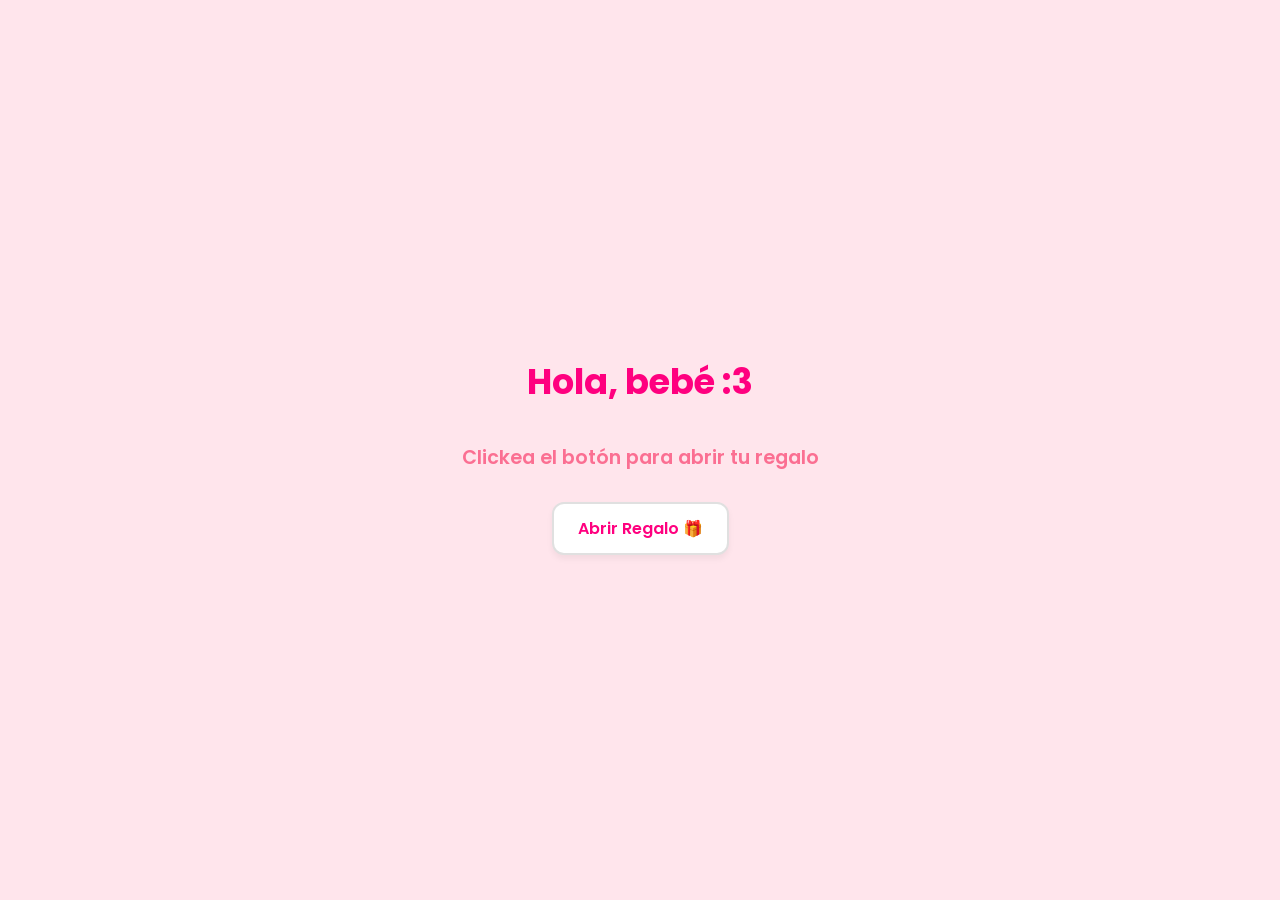
<file: index.html>
<!DOCTYPE html>
<html lang="es">
<head>
    <meta charset="UTF-8">
    <meta name="viewport" content="width=device-width, initial-scale=1.0">
    <title>¡Feliz Cumpleaños!</title>
    <link rel="stylesheet" href="style.css">
    <link rel="icon" type="image/x-icon" href="images/favicon.ico">
</head>
<body>

    <!-- ================= PANTALLA 1: LA CAJA DE REGALO ================= -->
    <section id="pantalla-1" class="pantalla activa">
        <div class="regalo-wrapper">
            <!-- La Caja de Regalo -->
            <div class="caja-container">
                <div class="tapa"></div>
                <div class="cuerpo"></div>
            </div>
            
            <!-- Texto e indicador -->
             <h1 class="saludo">Hola, bebé :3</h1>
            <p class="instruccion">Clickea el botón para abrir tu regalo</p>
            <button class="btn-principal" onclick="irAPantalla2()">Abrir Regalo 🎁</button>
        </div>
    </section>


    <!-- ================= PANTALLA 2: EL CHANTEJE (SÍ / NO) ================= -->
    <section id="pantalla-2" class="pantalla">
        <div class="pregunta-wrapper">
            <h2>¿Segura que quieres abrirlo? </h2>
            
            <div class="botones-contenedor">
                <!-- El botón SÍ que va a crecer -->
                <button id="btn-si" class="btn-si" onclick="irAPantalla3()">Sí</button>
                <!-- El botón NO que activará el truco -->
                <button id="btn-no" class="btn-no" onclick="hacerMasGrande()">No</button>
            </div>
        </div>
    </section>


    <!-- ================= PANTALLA 3: EL BESO (LA SORPRESA) ================= -->
<section id="pantalla-3" class="pantalla">
        <div class="sorpresa-container">
            
            <div class="galeria-gatos">
                <div class="gatos-track">
                    <img src="images/Captura de pantalla 2026-05-25 132021.png" alt="smile">
                    <img src="images/Captura de pantalla 2026-05-25 132014.png" alt="kiss">
                </div>
            </div>

            <div class="munequitas-box">
                <div class="frame frame-1"></div>
                <div class="frame frame-2"></div>
            </div>
            
            <h1 class="texto-cumple">¡Feliz Cumpleaños mi Princesa!</h1>
            <h2 class="mensaje">Aunque llevamos poco tiempo ya sé que quiero pasar toda una y mil <br>eternidades contigo. Me haces muy pero muy feliz. Daré todo de mí para que <br>celebremos tu cumpleaños juntas por muchos años más.</h2>
            <h1 class="heart">.💗💗💗.</h1>
        
        </div>
    </section>

    <!-- JS básico al final para controlar el flujo -->
    <script src="script.js"></script>
</body>
</html>
</file>
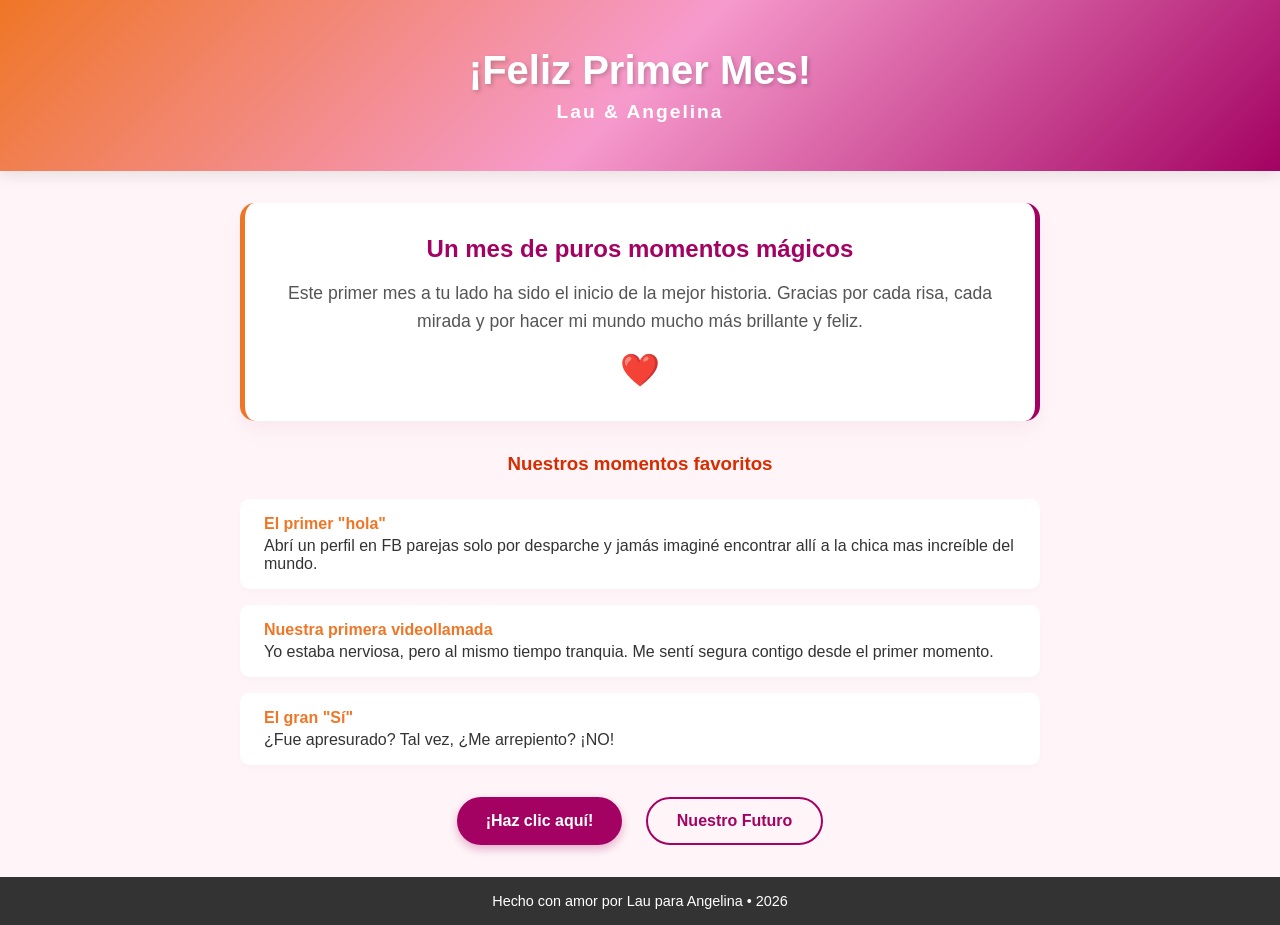
<file: Primer mes/index.html>
<!DOCTYPE html>
<html lang="es">
<head>
    <meta charset="UTF-8">
    <meta name="viewport" content="width=device-width, initial-scale=1.0">
    <title>Nuestro Primer Mes - Lau & Angelina</title>
    <link rel="stylesheet" href="styles.css">
    <link rel="icon" type="image/png" href="Images/favicon.ico">
</head>
<body>

    <header class="header-romantico">
        <h1>¡Feliz Primer Mes!</h1>
        <p class="subtitulo">Lau & Angelina</p>
    </header>

    <main class="contenedor-principal">
        <section class="tarjeta-mensaje">
            <h2>Un mes de puros momentos mágicos</h2>
            <p>Este primer mes a tu lado ha sido el inicio de la mejor historia. Gracias por cada risa, cada mirada y por hacer mi mundo mucho más brillante y feliz.</p>
            <div class="corazon-decorativo">❤️</div>
        </section>

        <section class="linea-tiempo">
            <h3>Nuestros momentos favoritos</h3>
            <div class="lista-momentos">
                <div class="momento">
                    <h4>El primer "hola"</h4>
                    <p>Abrí un perfil en FB parejas solo por desparche y jamás imaginé encontrar allí a la chica mas increíble del mundo.</p>
                </div>
                <div class="momento">
                    <h4>Nuestra primera videollamada</h4>
                    <p>Yo estaba nerviosa, pero al mismo tiempo tranquia. Me sentí segura contigo desde el primer momento.</p>
                </div>
                <div class="momento">
                    <h4>El gran "Sí"</h4>
                    <p>¿Fue apresurado? Tal vez, ¿Me arrepiento? ¡NO!</p>
                </div>
            </div>
        </section>

        <div class="zona-botones">
            <button class="btn-principal" onclick="alert('¡Eres la mejor novia del mundo!')">¡Haz clic aquí!</button>
            <button class="btn-secundario" onclick="congratulations()">Nuestro Futuro</button>
        </div>
    </main>

    <footer class="pie-pagina">
        <p>Hecho con amor por Lau para Angelina • 2026</p>
    </footer>

    <script>
        function congratulations() {
            alert('¡Por muchísimos meses más juntas! <3 ');
        }
    </script>
</body>
</html>
</file>
<file: style.css>
/* Importamos una tipografía linda y moderna */
@import url('https://fonts.googleapis.com/css2?family=Poppins:wght@400;600;700&display=swap');

/* Reset básico para que todo se alinee bien */
* {
    margin: 0;
    padding: 0;
    box-sizing: border-box;
    font-family: 'Poppins', sans-serif;
}

/* Fondo general de la página: Rosado Pastel */
body {
    background-color: #FFE5EC; /* Rosado pastel muy suave */
    color: #FB6F92; /* Rosado más oscuro para las letras */
    min-height: 100vh;
    display: flex;
    justify-content: center;
    align-items: center;
    overflow: hidden; /* Evita scrolls raros en el celular */
}

/* ================= CONTROL DE PANTALLAS ================= */
/* Por defecto, todas las pantallas están ocultas */
.pantalla {
    display: none; 
    width: 100%;
    height: 100vh;
    flex-direction: column;
    justify-content: center;
    align-items: center;
    text-align: center;
    padding: 20px;
}

/* Solo la pantalla que tenga la clase 'activa' se va a mostrar y centrar */
.pantalla.activa {
    display: flex;
}

/* ================= ESTILO DE LOS BOTONES ================= */
button {
    background-color: #FFFFFF; /* Botón blanco */
    color: #FF007F; /* Letras fucsias */
    border: 2px solid #E0E0E0; /* Borde gris claro */
    border-radius: 12px; /* Esquinas redondeadas de 12px */
    padding: 12px 24px;
    font-size: 1rem;
    font-weight: 600;
    cursor: pointer;
    transition: transform 0.2s ease, box-shadow 0.2s ease;
    box-shadow: 0 4px 6px rgba(0, 0, 0, 0.05);
    margin: 10px;
}

/* Pequeño efecto al pasar el mouse por encima */
button:hover {
    transform: translateY(-2px);
    box-shadow: 0 6px 12px rgba(251, 111, 146, 0.2);
}

/* Efecto cuando se hunde el botón */
button:active {
    transform: translateY(0);
}

/* ================= DISEÑO POR PANTALLAS ================= */

/* Pantalla 1: Caja de regalo */
.regalo-wrapper {
    display: flex;
    flex-direction: column;
    align-items: center;
    gap: 20px;
}

.instruccion {
    font-size: 1.2rem;
    font-weight: 600;
    margin-top: 15px;
}

/* Pantalla 2: La pregunta (Sí / No) */
.pregunta-wrapper h2 {
    font-size: 1.8rem;
    margin-bottom: 30px;
    font-weight: 700;
}

.botones-contenedor {
    display: flex;
    justify-content: center;
    align-items: center;
    gap: 15px;
    min-height: 150px; /* Espacio para que el botón SÍ crezca sin mover el diseño */
}

/* Aseguramos que el botón SÍ tenga una transición suave al crecer */
.btn-si {
    transition: transform 0.3s cubic-bezier(0.175, 0.885, 0.32, 1.275);
    z-index: 10; /* Para que al crecer quede por encima de todo */
}

/* Pantalla 3: El Beso */
.sorpresa-container {
    display: flex;
    flex-direction: column;
    align-items: center;
    gap: 20px;
}

.texto-cumple {
    font-size: 2.2rem;
    font-weight: 700;
    color: #FF007F; /* Fucsia para resaltar el final */
    animation: latido 1s infinite alternate;
}

/* Animación extra para el texto final */
@keyframes latido {
    from { transform: scale(1); }
    to { transform: scale(1.05); }
}

/* ================= GALERÍA DE GATOS ANIMADA ================= */
.galeria-gatos {
    width: 320px; /* Ancho de la ventana donde se verán los gatos */
    height: 250px;
    overflow: hidden;
    border: 4px solid #FFFFFF;
    border-radius: 16px;
    box-shadow: 0 8px 16px rgba(251, 111, 146, 0.2);
    background-color: #fff;
    margin-bottom: 10px;
}

.gatos-track {
    display: flex;
    width: calc(320px * 2); /* El ancho total de las 2 fotos juntas (640px) */
    /* Animación: dura 4s en total (2s por foto), usa steps(1) para que cambie de golpe e infinite */
    animation: scrollGatos 2s steps(1) infinite; 
}

.gatos-track img {
    width: 320px; /* Cada foto mide exactamente lo mismo que la ventana */
    height: 250px;
    object-fit: cover; /* Para que las fotos no se deformen */
}

/* Animación corregida para 2 fotos */
@keyframes scrollGatos {
    0%, 49% { transform: translateX(0); }       /* Muestra la primera foto */
    50%, 100% { transform: translateX(-320px); } /* Salta de golpe a la segunda foto */
}

.mensaje {
    font-size: 1rem;
    font-weight: 700;
    color: #FF007F; /* Fucsia para resaltar el final */
    
}
.heart {
    font-size: 2rem;
    font-weight: 700;
    animation: latido 1s steps(16) infinite alternate;
}
.saludo{
        font-size: 2.2rem;
    font-weight: 700;
    color: #FF007F;
    animation: latido 1s steps(16) infinite alternate;
}
</file>
<file: Primer mes/styles.css>
/* Paleta de colores inspirada en la bandera lésbica */
:root {
    --naranja-oscuro: #d52d00;
    --naranja-claro: #ef7627;
    --blanco-puro: #ffffff;
    --rosa-claro: #f69acc;
    --rosa-oscuro: #a30262;
    --fondo-suave: #fff5f8;
}

* {
    margin: 0;
    padding: 0;
    box-sizing: border-box;
    font-family: 'Segoe UI', Tahoma, Geneva, Verdana, sans-serif;
}

body {
    background-color: var(--fondo-suave);
    color: #333;
    display: flex;
    flex-direction: column;
    min-height: 100vh;
    align-items: center;
}

/* Header */
.header-romantico {
    background: linear-gradient(135deg, var(--naranja-claro), var(--rosa-claro), var(--rosa-oscuro));
    color: var(--blanco-puro);
    width: 100%;
    text-align: center;
    padding: 3rem 1rem;
    box-shadow: 0 4px 15px rgba(0,0,0,0.1);
}

.header-romantico h1 {
    font-size: 2.5rem;
    margin-bottom: 0.5rem;
    text-shadow: 2px 2px 4px rgba(0, 0, 0, 0.2);
}

.header-romantico .subtitulo {
    font-size: 1.2rem;
    letter-spacing: 2px;
    font-weight: bold;
}

/* Contenedor */
.contenedor-principal {
    max-width: 800px;
    width: 90%;
    margin: 2rem auto;
    flex: 1;
}

/* Tarjeta de Mensaje */
.tarjeta-mensaje {
    background: var(--blanco-puro);
    border-radius: 15px;
    padding: 2rem;
    text-align: center;
    box-shadow: 0 10px 20px rgba(163, 2, 98, 0.05);
    border-left: 5px solid var(--naranja-claro);
    border-right: 5px solid var(--rosa-oscuro);
    margin-bottom: 2rem;
}

.tarjeta-mensaje h2 {
    color: var(--rosa-oscuro);
    margin-bottom: 1rem;
}

.tarjeta-mensaje p {
    font-size: 1.1rem;
    line-height: 1.6;
    color: #555;
}

.corazon-decorativo {
    font-size: 2rem;
    margin-top: 1rem;
    animation: latido 1.2s infinite;
}

/* Momentos / Línea de tiempo */
.linea-tiempo {
    margin-bottom: 2rem;
}

.linea-tiempo h3 {
    text-align: center;
    color: var(--naranja-oscuro);
    margin-bottom: 1.5rem;
}

.lista-momentos {
    display: grid;
    gap: 1rem;
}

.momento {
    background: var(--blanco-puro);
    padding: 1rem 1.5rem;
    border-radius: 10px;
    box-shadow: 0 4px 6px rgba(0,0,0,0.02);
    transition: transform 0.3s ease;
}

/* Hover para las tarjetas de momentos */
.momento:hover {
    transform: translateY(-5px);
    border-bottom: 3px solid var(--rosa-claro);
}

.momento h4 {
    color: var(--naranja-claro);
    margin-bottom: 0.25rem;
}

/* Botones con efectos Hover */
.zona-botones {
    display: flex;
    justify-content: center;
    gap: 1.5rem;
    margin-top: 2rem;
}

.btn-principal {
    background-color: var(--rosa-oscuro);
    color: var(--blanco-puro);
    border: none;
    padding: 0.8rem 1.8rem;
    font-size: 1rem;
    font-weight: bold;
    border-radius: 25px;
    cursor: pointer;
    transition: all 0.3s ease;
    box-shadow: 0 4px 10px rgba(163, 2, 98, 0.3);
}

/* Hover Botón Principal */
.btn-principal:hover {
    background-color: var(--naranja-oscuro);
    transform: scale(1.05);
    box-shadow: 0 6px 15px rgba(213, 45, 0, 0.4);
}

.btn-secundario {
    background-color: transparent;
    color: var(--rosa-oscuro);
    border: 2px solid var(--rosa-oscuro);
    padding: 0.8rem 1.8rem;
    font-size: 1rem;
    font-weight: bold;
    border-radius: 25px;
    cursor: pointer;
    transition: all 0.3s ease;
}

/* Hover Botón Secundario */
.btn-secundario:hover {
    background-color: var(--rosa-claro);
    color: var(--blanco-puro);
    border-color: var(--rosa-claro);
    transform: scale(1.05);
}

/* Footer */
.pie-pagina {
    background-color: #333;
    color: var(--blanco-puro);
    width: 100%;
    text-align: center;
    padding: 1rem;
    font-size: 0.9rem;
    margin-top: auto;
}

/* Animación del corazón */
@keyframes latido {
    0% { transform: scale(1); }
    50% { transform: scale(1.15); }
    100% { transform: scale(1); }
}
</file>
